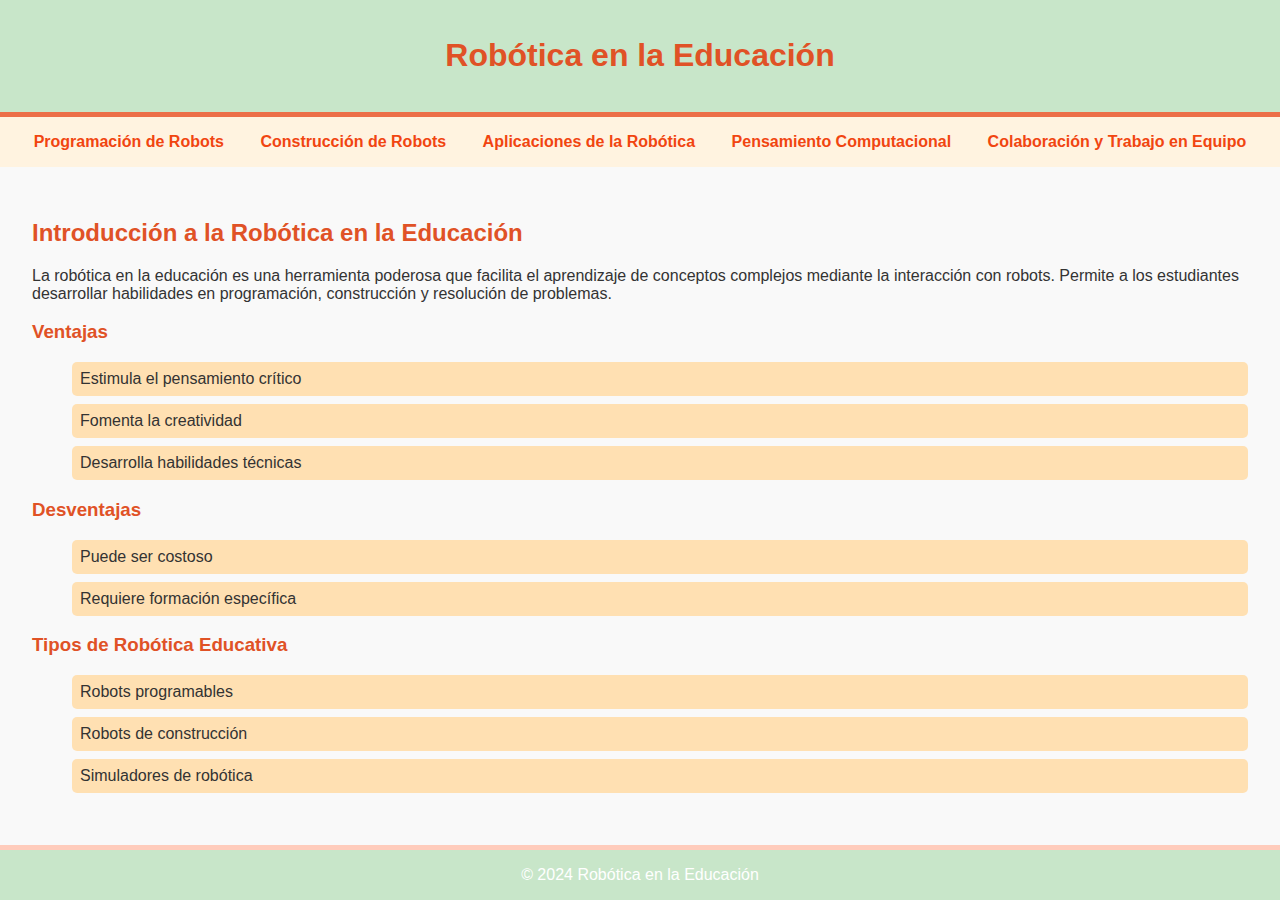
<file: index.html>
<!DOCTYPE html>
<html lang="es">
<head>
    <meta charset="UTF-8">
    <meta name="viewport" content="width=device-width, initial-scale=1.0">
    <title>Robótica en la Educación</title>
    <link rel="stylesheet" href="styles.css">
</head>
<body>
    <header>
        <h1>Robótica en la Educación</h1>
    </header>
    <nav>
        <a href="programacion-robots.html">Programación de Robots</a>
        <a href="construccion-robots.html">Construcción de Robots</a>
        <a href="aplicaciones-robotica.html">Aplicaciones de la Robótica</a>
        <a href="pensamiento-computacional.html">Pensamiento Computacional</a>
        <a href="colaboracion-equipo.html">Colaboración y Trabajo en Equipo</a>
    </nav>
    <main>
        <h2>Introducción a la Robótica en la Educación</h2>
        <p>La robótica en la educación es una herramienta poderosa que facilita el aprendizaje de conceptos complejos mediante la interacción con robots. Permite a los estudiantes desarrollar habilidades en programación, construcción y resolución de problemas.</p>
        <h3>Ventajas</h3>
        <ul>
            <li>Estimula el pensamiento crítico</li>
            <li>Fomenta la creatividad</li>
            <li>Desarrolla habilidades técnicas</li>
        </ul>
        <h3>Desventajas</h3>
        <ul>
            <li>Puede ser costoso</li>
            <li>Requiere formación específica</li>
        </ul>
        <h3>Tipos de Robótica Educativa</h3>
        <ul>
            <li>Robots programables</li>
            <li>Robots de construcción</li>
            <li>Simuladores de robótica</li>
        </ul>
    </main>
    <footer>
        &copy; 2024 Robótica en la Educación
    </footer>
</body>
</html>
</file>
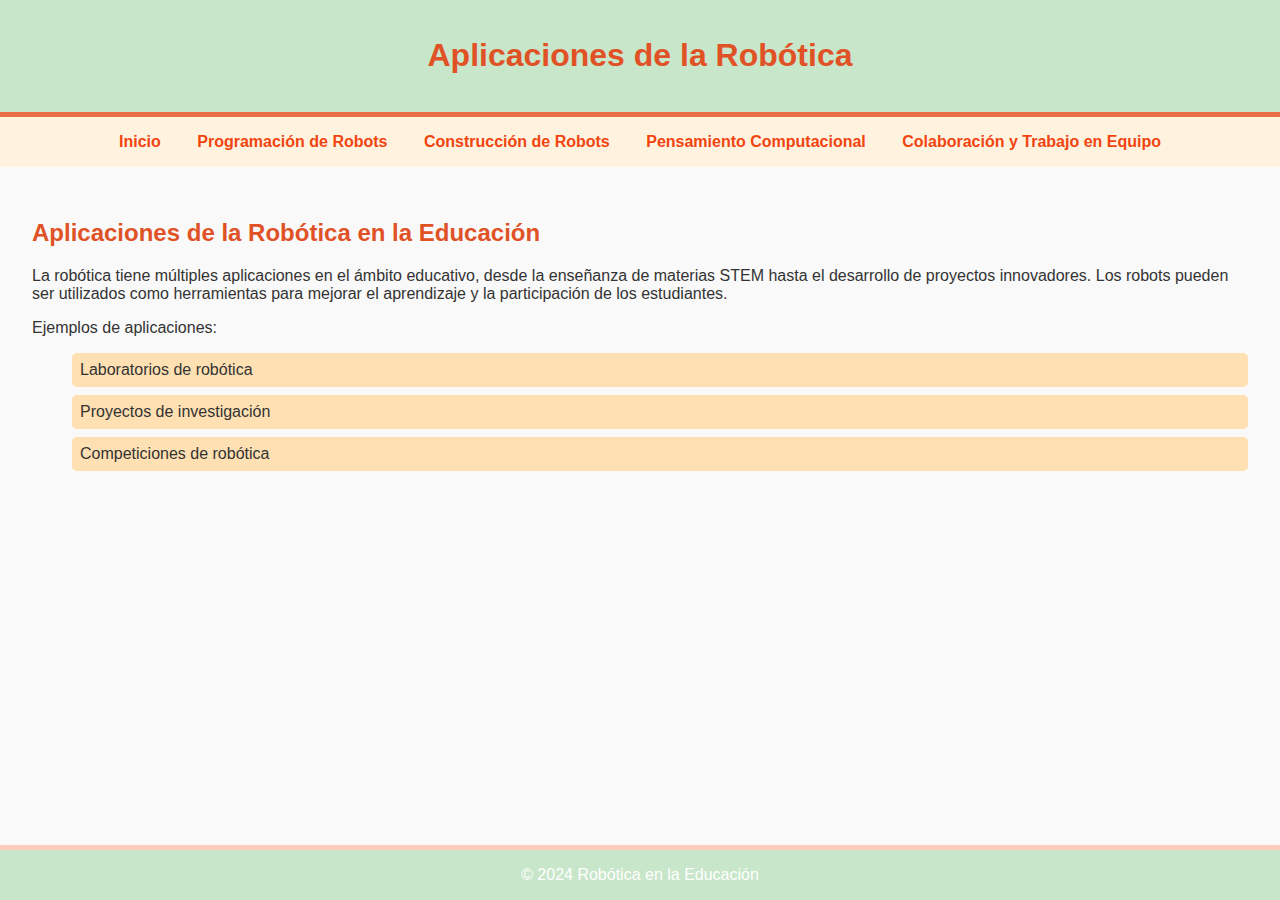
<file: aplicaciones-robotica.html>
<!DOCTYPE html>
<html lang="es">
<head>
    <meta charset="UTF-8">
    <meta name="viewport" content="width=device-width, initial-scale=1.0">
    <title>Aplicaciones de la Robótica</title>
    <link rel="stylesheet" href="styles.css">
</head>
<body>
    <header>
        <h1>Aplicaciones de la Robótica</h1>
    </header>
    <nav>
        <a href="index.html">Inicio</a>
        <a href="programacion-robots.html">Programación de Robots</a>
        <a href="construccion-robots.html">Construcción de Robots</a>
        <a href="pensamiento-computacional.html">Pensamiento Computacional</a>
        <a href="colaboracion-equipo.html">Colaboración y Trabajo en Equipo</a>
    </nav>
    <main>
        <h2>Aplicaciones de la Robótica en la Educación</h2>
        <p>La robótica tiene múltiples aplicaciones en el ámbito educativo, desde la enseñanza de materias STEM hasta el desarrollo de proyectos innovadores. Los robots pueden ser utilizados como herramientas para mejorar el aprendizaje y la participación de los estudiantes.</p>
        <p>Ejemplos de aplicaciones:</p>
        <ul>
            <li>Laboratorios de robótica</li>
            <li>Proyectos de investigación</li>
            <li>Competiciones de robótica</li>
        </ul>
    </main>
    <footer>
        &copy; 2024 Robótica en la Educación
    </footer>
</body>
</html>
</file>
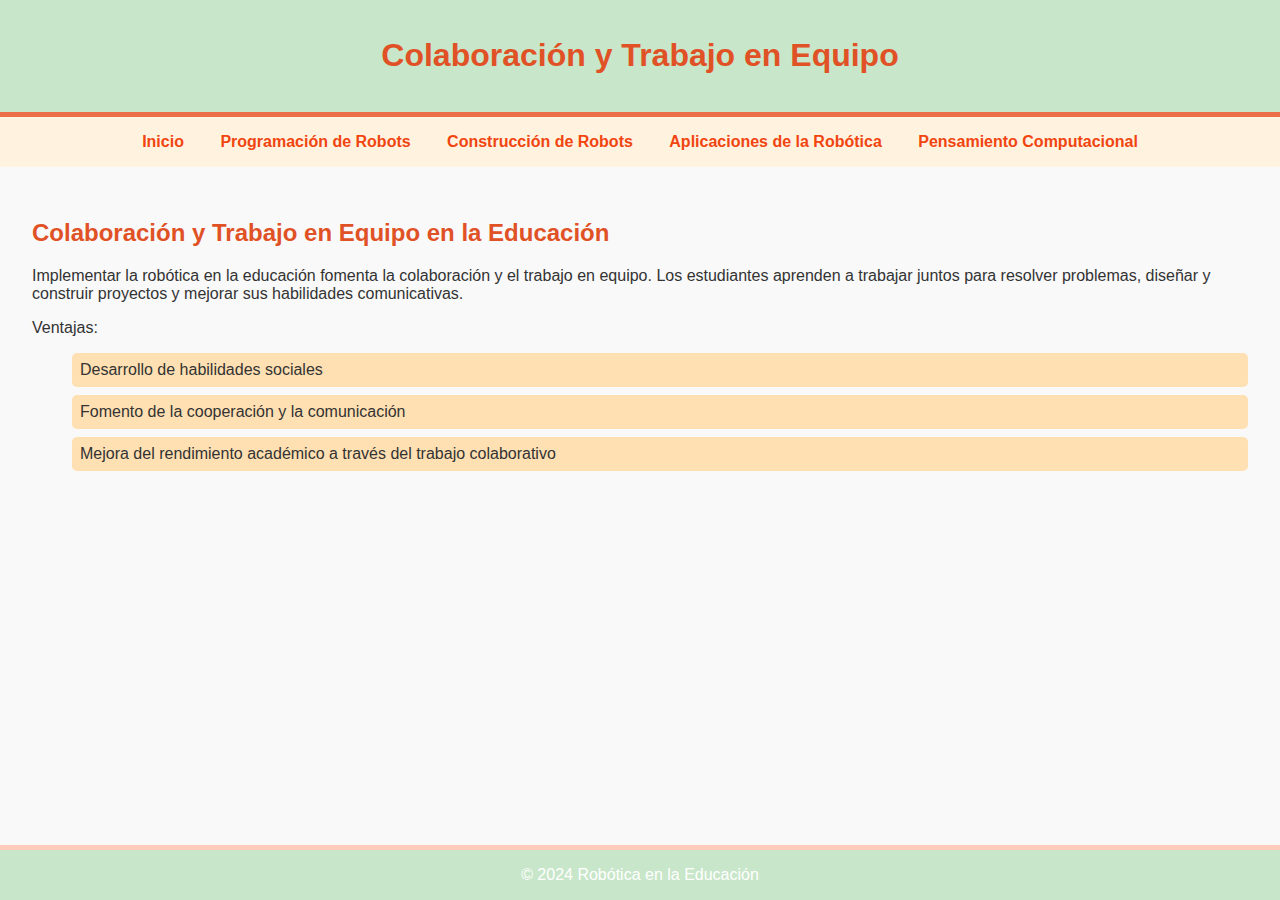
<file: colaboracion-equipo.html>
<!DOCTYPE html>
<html lang="es">
<head>
    <meta charset="UTF-8">
    <meta name="viewport" content="width=device-width, initial-scale=1.0">
    <title>Colaboración y Trabajo en Equipo</title>
    <link rel="stylesheet" href="styles.css">
</head>
<body>
    <header>
        <h1>Colaboración y Trabajo en Equipo</h1>
    </header>
    <nav>
        <a href="index.html">Inicio</a>
        <a href="programacion-robots.html">Programación de Robots</a>
        <a href="construccion-robots.html">Construcción de Robots</a>
        <a href="aplicaciones-robotica.html">Aplicaciones de la Robótica</a>
        <a href="pensamiento-computacional.html">Pensamiento Computacional</a>
    </nav>
    <main>
        <h2>Colaboración y Trabajo en Equipo en la Educación</h2>
        <p>Implementar la robótica en la educación fomenta la colaboración y el trabajo en equipo. Los estudiantes aprenden a trabajar juntos para resolver problemas, diseñar y construir proyectos y mejorar sus habilidades comunicativas.</p>
        <p>Ventajas:</p>
        <ul>
            <li>Desarrollo de habilidades sociales</li>
            <li>Fomento de la cooperación y la comunicación</li>
            <li>Mejora del rendimiento académico a través del trabajo colaborativo</li>
        </ul>
    </main>
    <footer>
        &copy; 2024 Robótica en la Educación
    </footer>
</body>
</html>
</file>
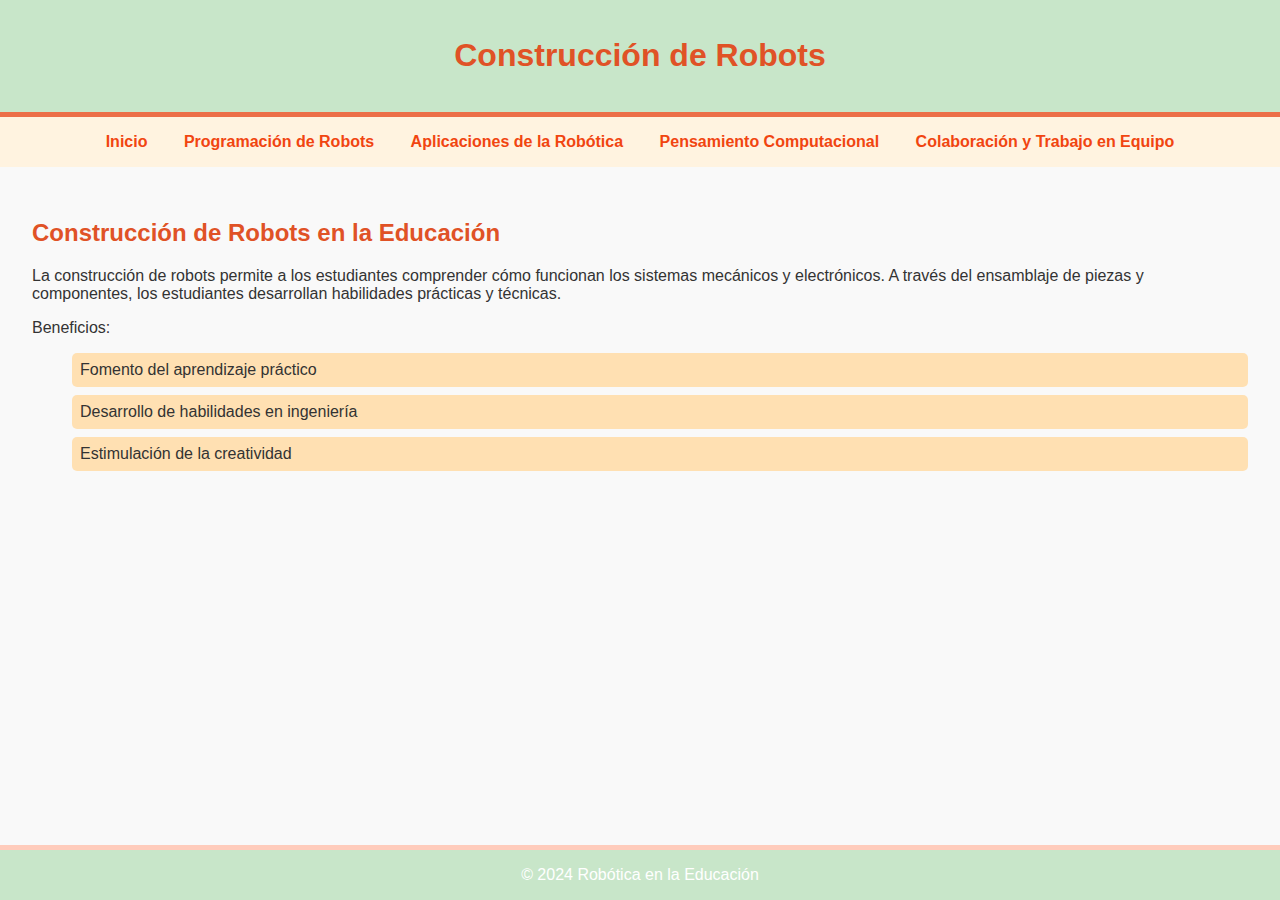
<file: construccion-robots.html>
<!DOCTYPE html>
<html lang="es">
<head>
    <meta charset="UTF-8">
    <meta name="viewport" content="width=device-width, initial-scale=1.0">
    <title>Construcción de Robots</title>
    <link rel="stylesheet" href="styles.css">
</head>
<body>
    <header>
        <h1>Construcción de Robots</h1>
    </header>
    <nav>
        <a href="index.html">Inicio</a>
        <a href="programacion-robots.html">Programación de Robots</a>
        <a href="aplicaciones-robotica.html">Aplicaciones de la Robótica</a>
        <a href="pensamiento-computacional.html">Pensamiento Computacional</a>
        <a href="colaboracion-equipo.html">Colaboración y Trabajo en Equipo</a>
    </nav>
    <main>
        <h2>Construcción de Robots en la Educación</h2>
        <p>La construcción de robots permite a los estudiantes comprender cómo funcionan los sistemas mecánicos y electrónicos. A través del ensamblaje de piezas y componentes, los estudiantes desarrollan habilidades prácticas y técnicas.</p>
        <p>Beneficios:</p>
        <ul>
            <li>Fomento del aprendizaje práctico</li>
            <li>Desarrollo de habilidades en ingeniería</li>
            <li>Estimulación de la creatividad</li>
        </ul>
    </main>
    <footer>
        &copy; 2024 Robótica en la Educación
    </footer>
</body>
</html>
</file>
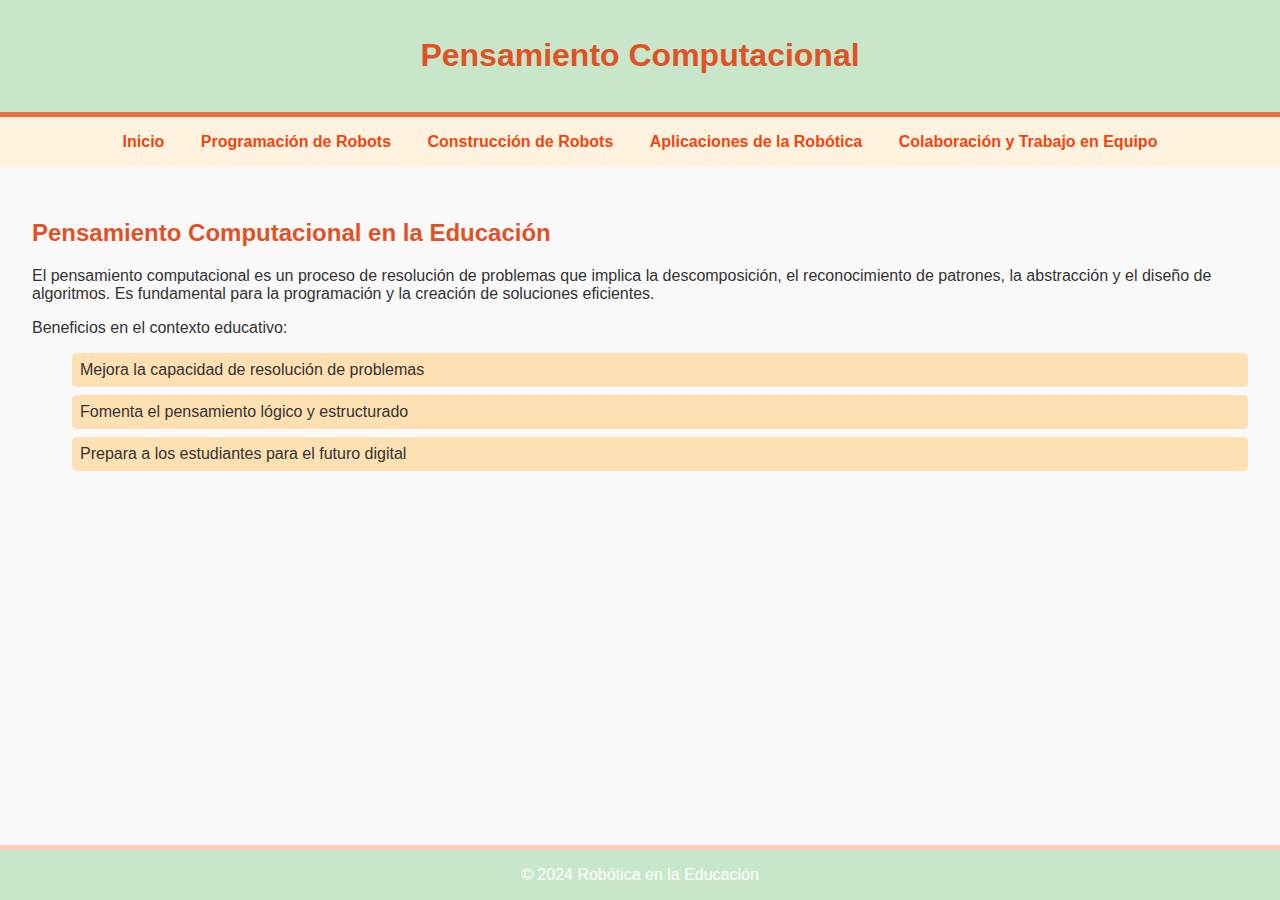
<file: pensamiento-computacional.html>
<!DOCTYPE html>
<html lang="es">
<head>
    <meta charset="UTF-8">
    <meta name="viewport" content="width=device-width, initial-scale=1.0">
    <title>Pensamiento Computacional</title>
    <link rel="stylesheet" href="styles.css">
</head>
<body>
    <header>
        <h1>Pensamiento Computacional</h1>
    </header>
    <nav>
        <a href="index.html">Inicio</a>
        <a href="programacion-robots.html">Programación de Robots</a>
        <a href="construccion-robots.html">Construcción de Robots</a>
        <a href="aplicaciones-robotica.html">Aplicaciones de la Robótica</a>
        <a href="colaboracion-equipo.html">Colaboración y Trabajo en Equipo</a>
    </nav>
    <main>
        <h2>Pensamiento Computacional en la Educación</h2>
        <p>El pensamiento computacional es un proceso de resolución de problemas que implica la descomposición, el reconocimiento de patrones, la abstracción y el diseño de algoritmos. Es fundamental para la programación y la creación de soluciones eficientes.</p>
        <p>Beneficios en el contexto educativo:</p>
        <ul>
            <li>Mejora la capacidad de resolución de problemas</li>
            <li>Fomenta el pensamiento lógico y estructurado</li>
            <li>Prepara a los estudiantes para el futuro digital</li>
        </ul>
    </main>
    <footer>
        &copy; 2024 Robótica en la Educación
    </footer>
</body>
</html>
</file>
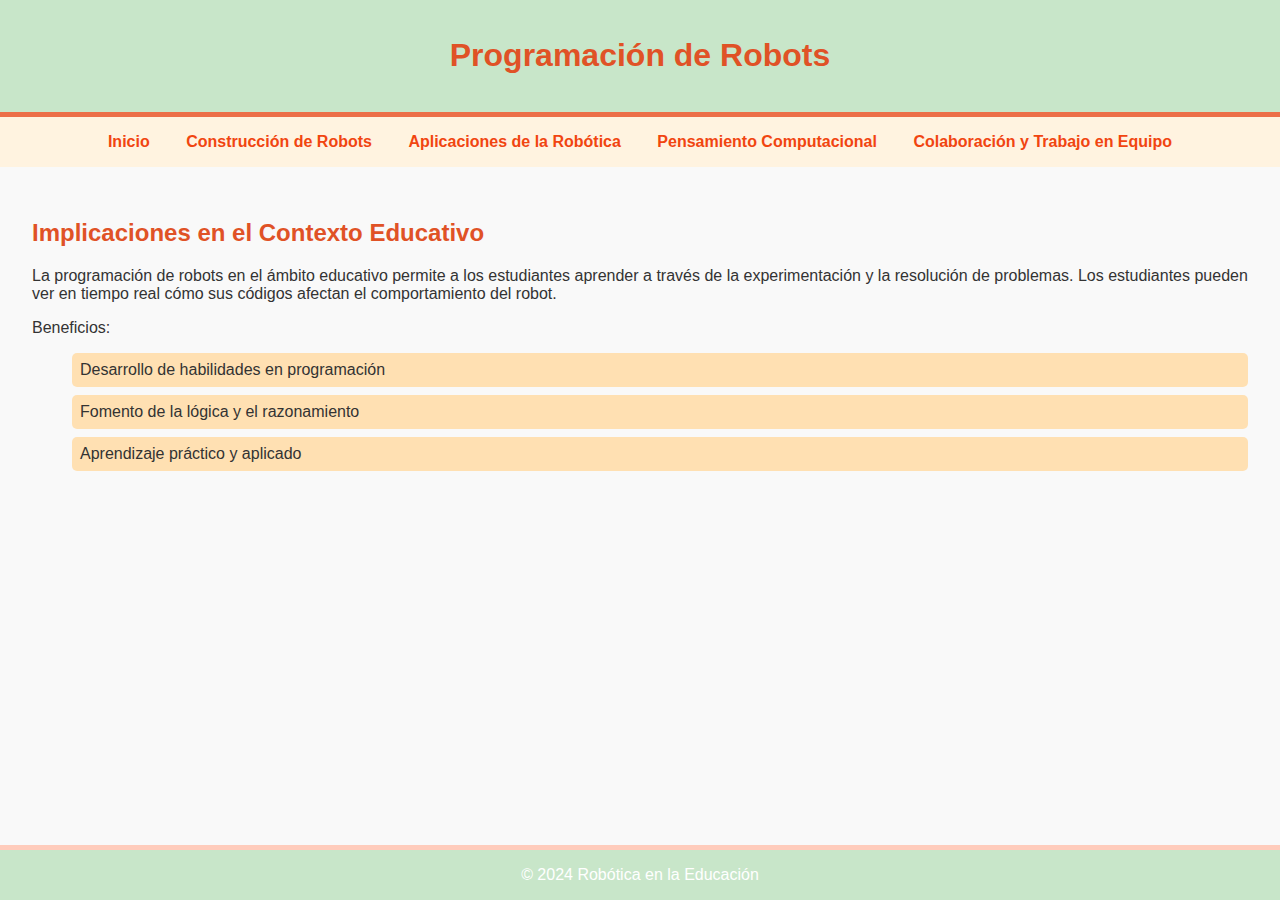
<file: programacion-robots.html>
<!DOCTYPE html>
<html lang="es">
<head>
    <meta charset="UTF-8">
    <meta name="viewport" content="width=device-width, initial-scale=1.0">
    <title>Programación de Robots</title>
    <link rel="stylesheet" href="styles.css">
</head>
<body>
    <header>
        <h1>Programación de Robots</h1>
    </header>
    <nav>
        <a href="index.html">Inicio</a>
        <a href="construccion-robots.html">Construcción de Robots</a>
        <a href="aplicaciones-robotica.html">Aplicaciones de la Robótica</a>
        <a href="pensamiento-computacional.html">Pensamiento Computacional</a>
        <a href="colaboracion-equipo.html">Colaboración y Trabajo en Equipo</a>
    </nav>
    <main>
        <h2>Implicaciones en el Contexto Educativo</h2>
        <p>La programación de robots en el ámbito educativo permite a los estudiantes aprender a través de la experimentación y la resolución de problemas. Los estudiantes pueden ver en tiempo real cómo sus códigos afectan el comportamiento del robot.</p>
        <p>Beneficios:</p>
        <ul>
            <li>Desarrollo de habilidades en programación</li>
            <li>Fomento de la lógica y el razonamiento</li>
            <li>Aprendizaje práctico y aplicado</li>
        </ul>
    </main>
    <footer>
        &copy; 2024 Robótica en la Educación
    </footer>
</body>
</html>
</file>
<file: styles.css>
body {
    font-family: Arial, sans-serif;
    background-color: #f9f9f9;
    color: #333;
    margin: 0;
    padding: 0;
}
header {
    background-color: #c8e6c9;
    color: #fff;
    padding: 1em 0;
    text-align: center;
    border-bottom: 5px solid #ec6e48;
}
nav {
    text-align: center;
    padding: 1em;
    background-color: #fff3e0;
}
nav a {
    margin: 0 1em;
    text-decoration: none;
    color: #f14510;
    font-weight: bold;
}
main {
    padding: 2em;
}
footer {
    background-color: #c8e6c9;
    color: white;
    text-align: center;
    padding: 1em 0;
    border-top: 5px solid #ffccbc;
    position: fixed;
    width: 100%;
    bottom: 0;
}
h1, h2, h3 {
    color: #e05226;
}
ul {
    list-style-type: none;
}
ul li {
    background-color: #ffe0b2;
    margin: 0.5em 0;
    padding: 0.5em;
    border-radius: 5px;
}
</file>
